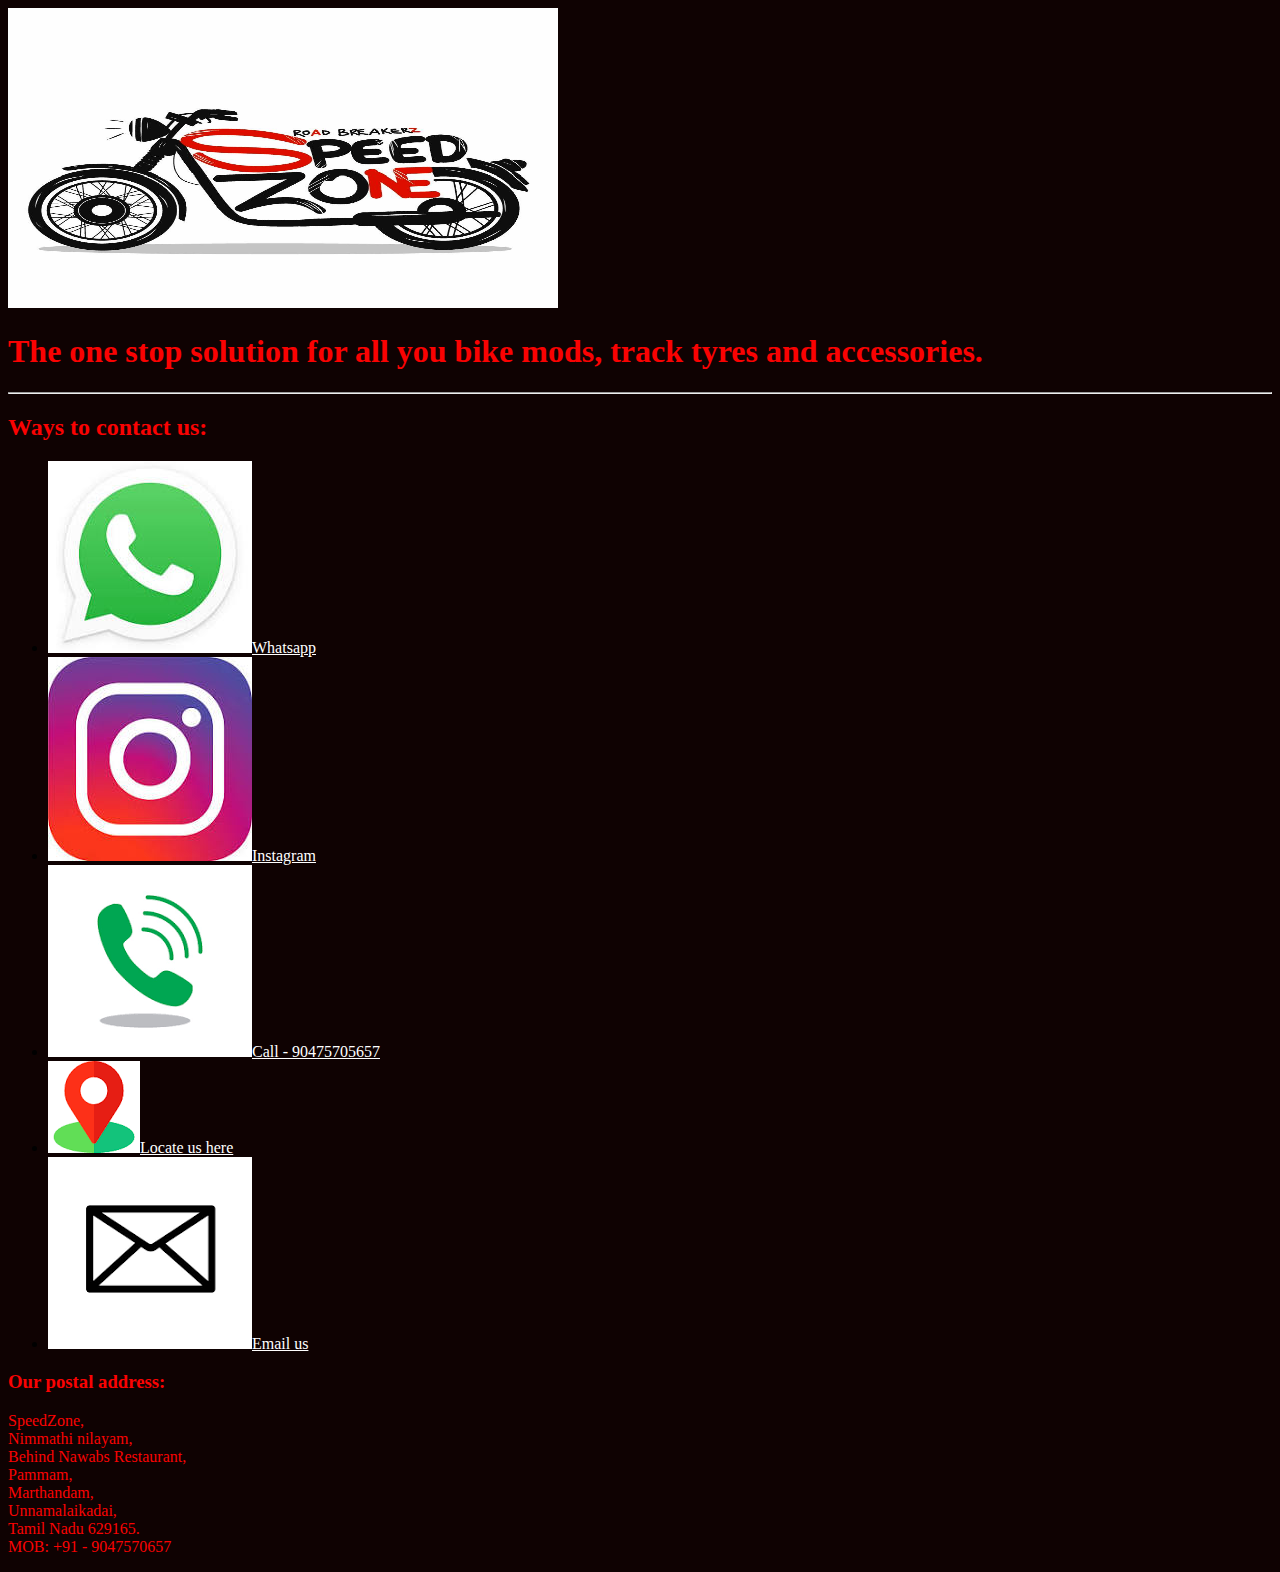
<file: Contact_speedZone.html>
<!DOCTYPE html>
<html lang="en">
<head>
    <meta charset="UTF-8">
    <meta name="viewport" content="width=device-width, initial-scale=1.0">
    <title>SpeedZone.com</title>
    <link rel="stylesheet" href="./style.css"/>
</head>
<body class="fullbg">
   <a href="./index.html"> <img src="./Assets/images/Logos/speedzone Logo.PNG", height="300" width="550" ,  alt="Logo of Speedzone"/></a>

    <h1 class="redtext">The one stop solution for all you bike mods, track tyres and accessories.</h1>
    <hr/>

    <h2 class="redtext">Ways to contact us:</h2>
    <ul>
        <li><a href="https://wa.me/+919047570657"><img src="./Assets/images/Logos/whatsapp logo.jpg"/>Whatsapp</a></li>
        <li><a href="https://www.instagram.com/speed_zone_official/"><img src="./Assets/images/Logos/instagram logo.jpg"/>Instagram</a></li>
        <li><a href="tel:+919047570657"><img src="./Assets/images/Logos/call.png"/>Call - 90475705657</a></li>
        <li><a href="https://maps.app.goo.gl/Nz71WeTDHpoGBUht8"><img src="./Assets/images/Logos/location.png"/>Locate us here</a></li>
        <li><a href="mailto:shijuedward.dev@gmail.com"><img src="./Assets/images/Logos/email logo.png"/>Email us</a></li>
    </ul>
<h3 class="redtext">Our postal address:</h3>
<p class="redtext">SpeedZone,<br/>Nimmathi nilayam,<br/>Behind Nawabs Restaurant,<br/>Pammam,<br/>Marthandam,<br/>Unnamalaikadai,<br/>Tamil Nadu 629165.<br/>MOB: +91 - 9047570657</p>
</body>
</html>
</file>
<file: style.css>
.redtext{
    color: rgb(250, 2, 2);
}
#tagline{
    font-size: 40px;
    font-family: Papyrus , cursive;
    color: rgb(203, 13, 13);
}

.fullbg{
    background-color: rgb(15, 2, 2);
}
.bike-designs{
    height: 400px;
    width: 400px;
}
.modi{
    text-align: center;
    font-size: 35px;
    font-family: cursive;
    color: olive;
    
}

a{
    color: white;
}
</file>
